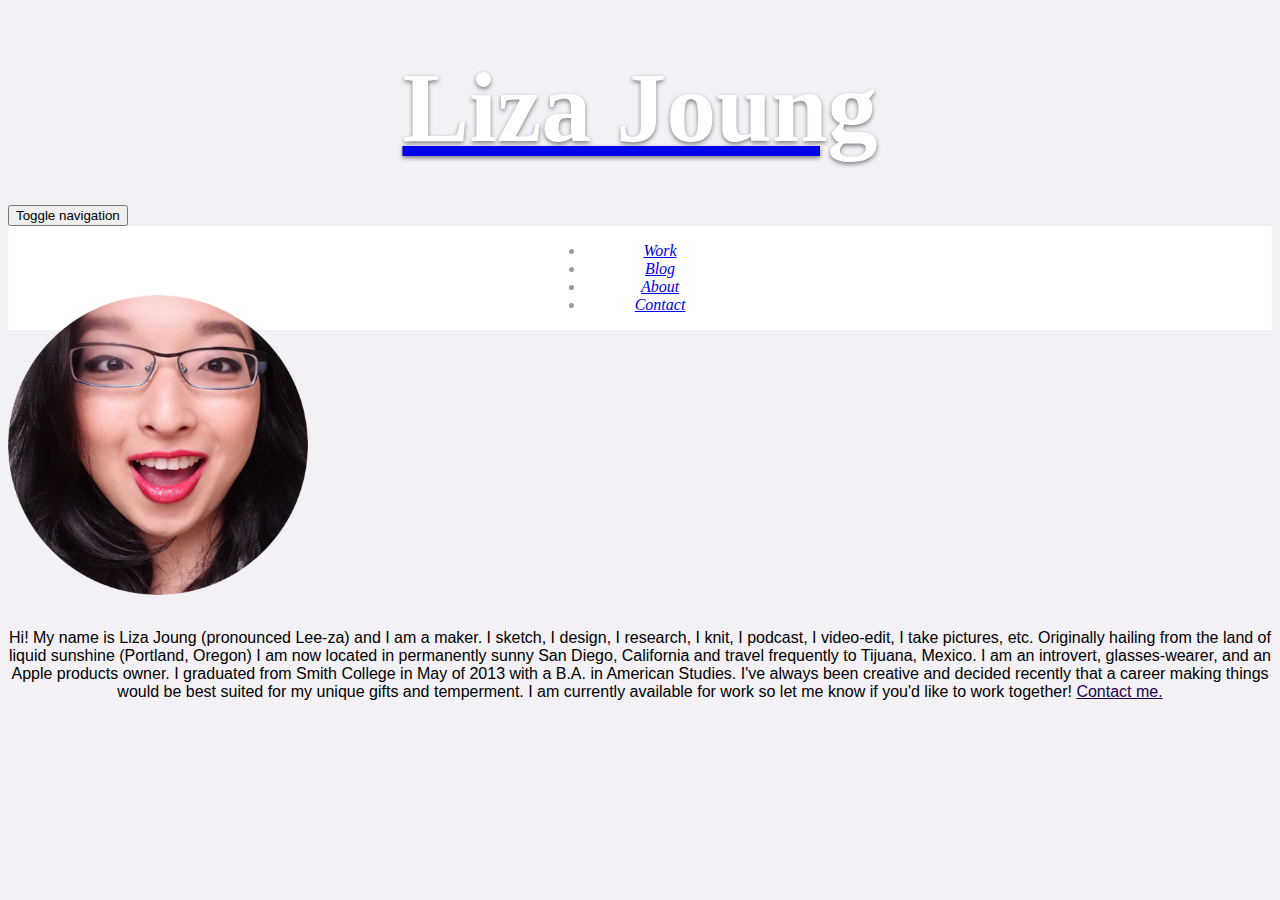
<file: about.html>
<!DOCTYPE html>
<html lang="">
	<head>
		<meta charset="utf-8">
		<meta http-equiv="X-UA-Compatible" content="IE=edge">
		<meta name="viewport" content="width=device-width, initial-scale=1">
		<title>Title Page</title>

		<!-- Latest compiled and minified CSS -->
		<link rel="stylesheet" href="https://maxcdn.bootstrapcdn.com/bootstrap/3.3.6/css/bootstrap.min.css" integrity="sha384-1q8mTJOASx8j1Au+a5WDVnPi2lkFfwwEAa8hDDdjZlpLegxhjVME1fgjWPGmkzs7" crossorigin="anonymous">
		<link rel="stylesheet" href="./css/styles.css">

		<!-- HTML5 Shim and Respond.js IE8 support of HTML5 elements and media queries -->
		<!-- WARNING: Respond.js doesn't work if you view the page via file:// -->
		<!--[if lt IE 9]>
			<script src="https://oss.maxcdn.com/libs/html5shiv/3.7.0/html5shiv.js"></script>
			<script src="https://oss.maxcdn.com/libs/respond.js/1.4.2/respond.min.js"></script>
		<![endif]-->
	</head>

	<body>
		<div class="container-fluid">
  			<!-- This is the header -->
  			<div class="row">
  				<!-- This is my name -->
  				<div class="row">
  					<div class="col-lg-1"> </div>
  					<div class="col-lg-10">
  						<h1>
							<a href="index.html"> <p class="titleName">
								Liza Joung
							</p></a>
  						</h1>
  					</div>
  					<div class="col-lg-1"></div>
 				</div>
 			</div>

 			<!-- This is for navbar spacing -->
 			<div class="row">
				<div class="col-sm-1"></div>
				<div class="col-sm-10">
 					<!-- This is the navigation -->
					<nav class="navbar navbar-default">

   			 			<!-- Brand and toggle get grouped for better mobile display -->
 		    			<div class="navbar-header">
     						<button type="button" class="navbar-toggle collapsed" data-toggle="collapse" data-target="#bs-example-navbar-collapse-1" aria-expanded="false">
        						<span class="sr-only">Toggle navigation</span>
        						<span class="icon-bar"></span>
      			    			<span class="icon-bar"></span>
        						<span class="icon-bar"></span>
     						</button>
   						</div>

   		 				<!-- Collect the nav links, forms, and other content for toggling -->
   						<div class="collapse navbar-collapse" id="bs-example-navbar-collapse-1">
      						<ul class="nav navbar-nav">
        						<li><a href="index.html">Work</a></li>
								<li><a href="blog.html">Blog</a></li>
								<li><a href="about.html">About</a></li>
								<li><a href="contact.html">Contact</a>
     		 				</ul>
     					</div>
					</nav>
				</div>
				<div class="col-sm-1"></div>
			</div>

 			<!-- This is the body -->
 			<div class="row">
 				<div class="col-sm-4"></div>
 				<div class="col-sm-4">
 					<img src="./images/faceoval2.png" width="300px" height="300px" class= "center-block img-responsive"/>
 				</div>
 				<div class="col-sm-4"></div>
 			</div>

 			<div class="row">
 				<div class="col-sm-1"></div>
 				<div class="col-sm-10">
 					<p class="aboutDescription">
 						Hi! My name is Liza Joung (pronounced Lee-za) and I am a maker. I sketch, I design, I research,
						I knit, I podcast, I video-edit, I take pictures, etc. Originally hailing from the land of
						liquid sunshine (Portland, Oregon) I am now located in permanently sunny San Diego, California
						and travel frequently to Tijuana, Mexico. I am an introvert, glasses-wearer, and an Apple
						products owner. I graduated from Smith College in May of 2013 with a B.A. in American Studies.
						I've always been creative and decided recently that a career making things would be best suited
						for my unique gifts and temperment. I am currently available for work so let me know if you'd
						like to work together! <a href="contact.html" class="purplelinks">Contact me.</a>
 					</p>
 				</div>
 				<div class="col-sm-1"></div>
 			</div>

		</div>

		<!-- jQuery -->
		<script src="http://code.jquery.com/jquery-2.0.0.min.js"></script>
		<!-- Latest compiled and minified JavaScript -->
		<script src="https://maxcdn.bootstrapcdn.com/bootstrap/3.3.6/js/bootstrap.min.js" integrity="sha384-0mSbJDEHialfmuBBQP6A4Qrprq5OVfW37PRR3j5ELqxss1yVqOtnepnHVP9aJ7xS" crossorigin="anonymous"></script>

	</body>
</html>
</file>
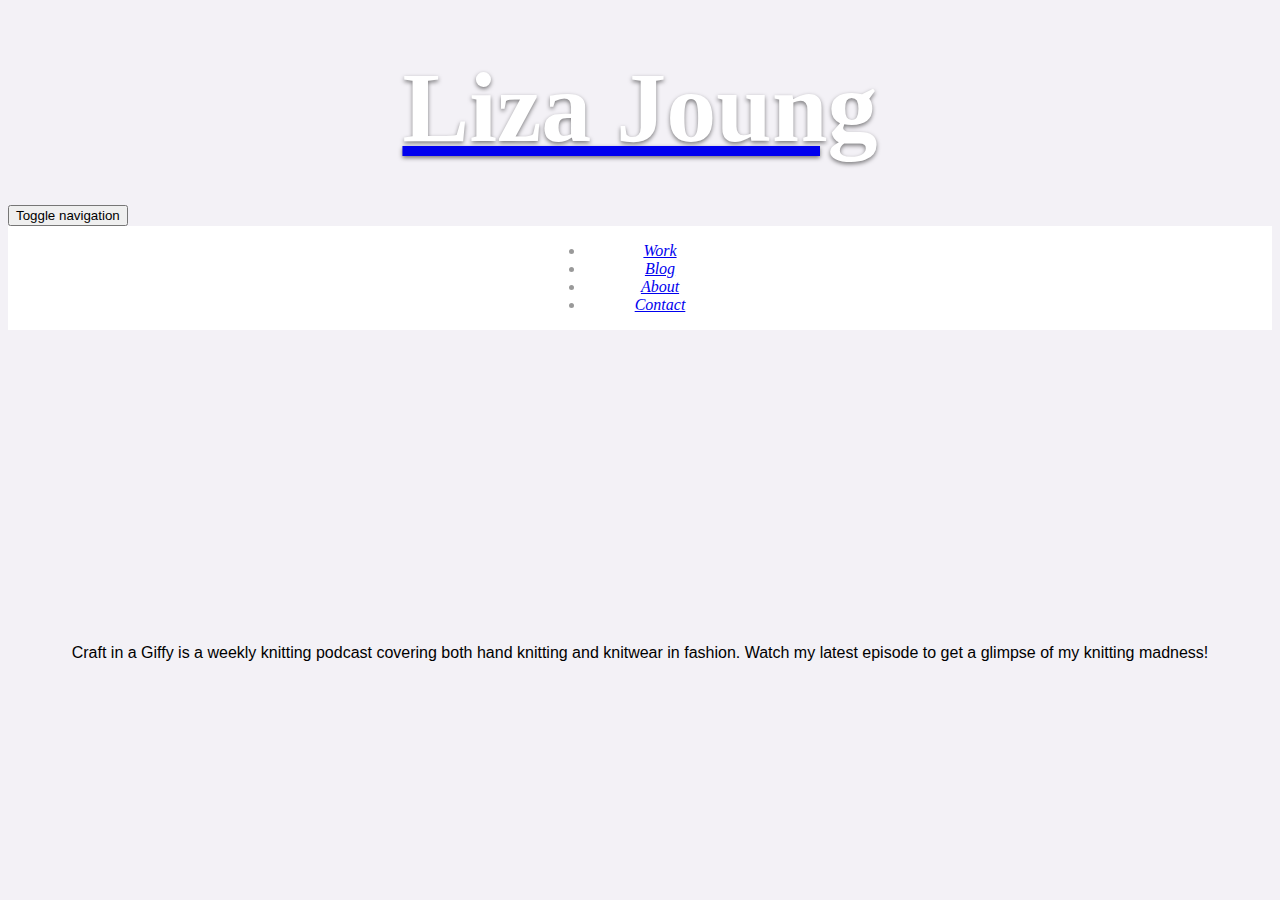
<file: blog.html>
<!DOCTYPE html>
<html lang="">
	<head>
		<meta charset="utf-8">
		<meta http-equiv="X-UA-Compatible" content="IE=edge">
		<meta name="viewport" content="width=device-width, initial-scale=1">
		<title>Title Page</title>

		<!-- Latest compiled and minified CSS -->
		<link rel="stylesheet" href="https://maxcdn.bootstrapcdn.com/bootstrap/3.3.6/css/bootstrap.min.css" integrity="sha384-1q8mTJOASx8j1Au+a5WDVnPi2lkFfwwEAa8hDDdjZlpLegxhjVME1fgjWPGmkzs7" crossorigin="anonymous">
		<link rel="stylesheet" href="./css/styles.css">

		<!-- HTML5 Shim and Respond.js IE8 support of HTML5 elements and media queries -->
		<!-- WARNING: Respond.js doesn't work if you view the page via file:// -->
		<!--[if lt IE 9]>
			<script src="https://oss.maxcdn.com/libs/html5shiv/3.7.0/html5shiv.js"></script>
			<script src="https://oss.maxcdn.com/libs/respond.js/1.4.2/respond.min.js"></script>
		<![endif]-->
	</head>

	<body>
		<div class="container-fluid">
  			<!-- This is the header -->
  			<div class="row">
  				<!-- This is my name -->
  				<div class="row">
  					<div class="col-lg-1"> </div>
  					<div class="col-lg-10">
  						<h1>
							<a href="index.html"> <p class="titleName">
								Liza Joung
							</p></a>
  						</h1>
  					</div>
  					<div class="col-lg-1"></div>
 				</div>
 			</div>

			<!-- This is for navbar spacing -->

			<div class="row">
				<div class="col-sm-1"></div>
				<div class="col-sm-10">
 					<!-- This is the navigation -->
					<nav class="navbar navbar-default">
   			 			<!-- Brand and toggle get grouped for better mobile display -->
 		    			<div class="navbar-header">
     						<button type="button" class="navbar-toggle collapsed" data-toggle="collapse" data-target="#bs-example-navbar-collapse-1" aria-expanded="false">
        						<span class="sr-only">Toggle navigation</span>
        						<span class="icon-bar"></span>
      			    			<span class="icon-bar"></span>
        						<span class="icon-bar"></span>
     						</button>
   						</div>

   		 				<!-- Collect the nav links, forms, and other content for toggling -->
   						<div class="collapse navbar-collapse" id="bs-example-navbar-collapse-1">
      						<ul class="nav navbar-nav">
        						<li><a href="index.html">Work</a></li>
								<li><a href="blog.html">Blog</a></li>
								<li><a href="about.html">About</a></li>
								<li><a href="contact.html">Contact</a>
     		 				</ul>
     					</div>
					</nav>
				</div>
    			<div class="col-sm-1"></div>
			</div>

 			<!-- This is the body -->
			<div class="row">
				<div class="col-sm-1"></div>
				<div class="col-sm-10">
					<iframe class="center-block" width="560" height="315" src="https://www.youtube.com/embed/yFqd9pUgsMI" frameborder="0" allowfullscreen></iframe>
				</div>
				<div class="col-sm-1"></div>
			</div>

  			<div class="row">
    			<div class="col-sm-1"></div>
    			<div class="col-sm-10">
      				<p class="blogDescription">
        				Craft in a Giffy is a weekly knitting podcast covering both hand knitting and knitwear in
						fashion. Watch my latest episode to get a glimpse of my knitting madness!
      				</p>
    			</div>
    			<div class="col-sm-1"></div>
  			</div>

		</div>

		<!-- jQuery -->
		<script src="http://code.jquery.com/jquery-2.0.0.min.js"></script>
		<!-- Latest compiled and minified JavaScript -->
		<script src="https://maxcdn.bootstrapcdn.com/bootstrap/3.3.6/js/bootstrap.min.js" integrity="sha384-0mSbJDEHialfmuBBQP6A4Qrprq5OVfW37PRR3j5ELqxss1yVqOtnepnHVP9aJ7xS" crossorigin="anonymous"></script>

	</body>
</html>
</file>
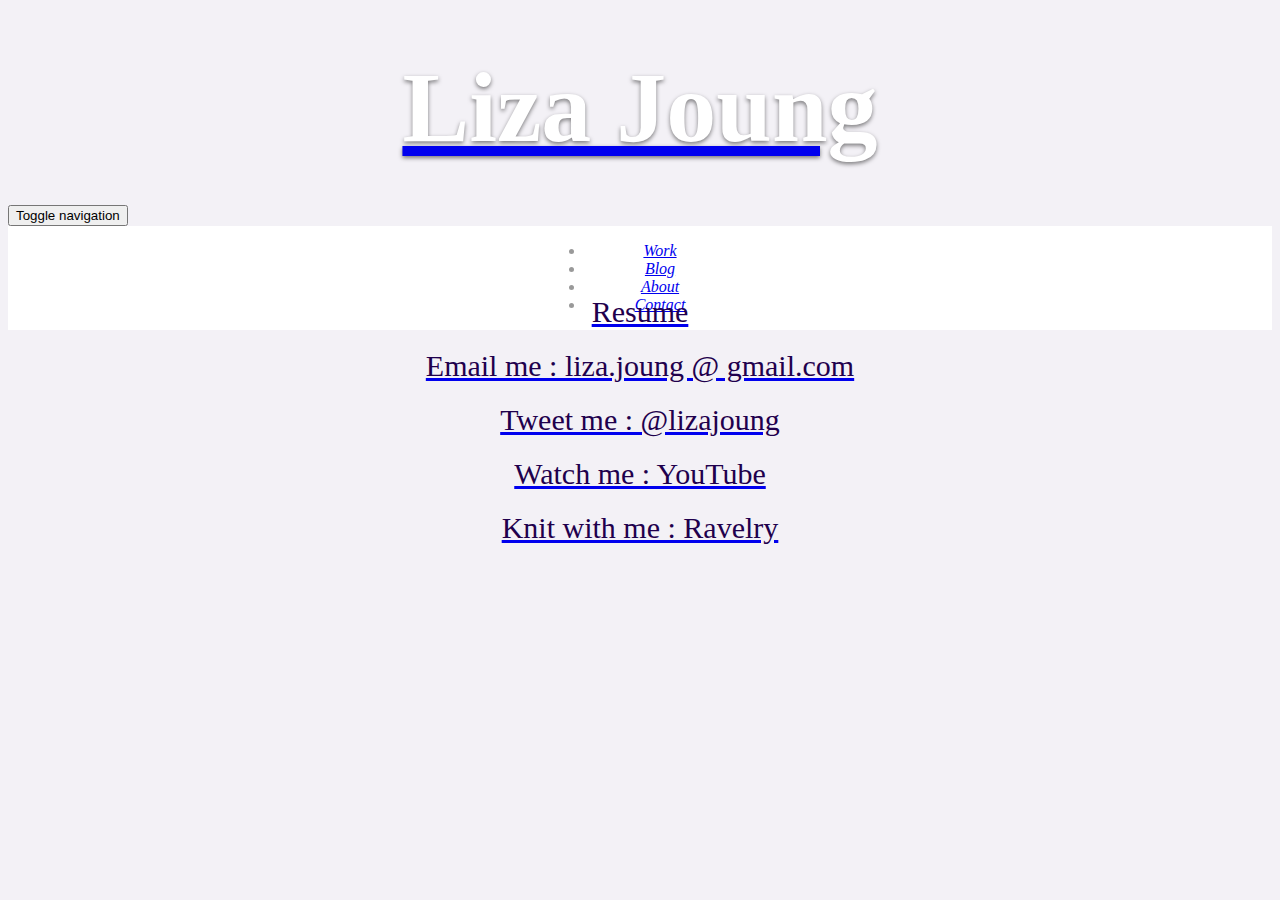
<file: contact.html>
<!DOCTYPE html>
<html lang="">
	<head>
		<meta charset="utf-8">
		<meta http-equiv="X-UA-Compatible" content="IE=edge">
		<meta name="viewport" content="width=device-width, initial-scale=1">
		<title>Title Page</title>

		<!-- Latest compiled and minified CSS -->
		<link rel="stylesheet" href="https://maxcdn.bootstrapcdn.com/bootstrap/3.3.6/css/bootstrap.min.css"
			  integrity="sha384-1q8mTJOASx8j1Au+a5WDVnPi2lkFfwwEAa8hDDdjZlpLegxhjVME1fgjWPGmkzs7" crossorigin="anonymous">
		<link rel="stylesheet" href="./css/styles.css">

		<!-- HTML5 Shim and Respond.js IE8 support of HTML5 elements and media queries -->
		<!-- WARNING: Respond.js doesn't work if you view the page via file:// -->
		<!--[if lt IE 9]>
			<script src="https://oss.maxcdn.com/libs/html5shiv/3.7.0/html5shiv.js"></script>
			<script src="https://oss.maxcdn.com/libs/respond.js/1.4.2/respond.min.js"></script>
		<![endif]-->
	</head>

	<body>
		<div class="container-fluid">

			<!-- This is my name -->
			<div class="row">
  					<div class="col-lg-1"> </div>
  					<div class="col-lg-10">
  						<h1>
							<a href="index.html"> <p class="titleName">
								Liza Joung
							</p></a>
  						</h1>
  					</div>
  					<div class="col-lg-1"></div>
 				</div>

 			<!-- This is for navbar spacing -->
 			<div class="row">
				<div class="col-sm-1"></div>
				<div class="col-sm-10">

 					<!-- This is the navigation -->
					<nav class="navbar navbar-default">

   					 <!-- Brand and toggle get grouped for better mobile display -->
 		    		<div class="navbar-header">
     					<button type="button" class="navbar-toggle collapsed" data-toggle="collapse"
							data-target="#bs-example-navbar-collapse-1" aria-expanded="false">
        					<span class="sr-only">Toggle navigation</span>
        					<span class="icon-bar"></span>
							<span class="icon-bar"></span>
        					<span class="icon-bar"></span>
     					</button>
   					</div>

   		 			<!-- Collect the nav links, forms, and other content for toggling -->
   					<div class="collapse navbar-collapse" id="bs-example-navbar-collapse-1">
      					<ul class="nav navbar-nav">
        					<li><a href="index.html">Work</a></li>
							<li><a href="blog.html">Blog</a></li>
							<li><a href="about.html">About</a></li>
							<li><a href="contact.html">Contact</a></li>
     		 			</ul>
     				</div>
					</nav>
				</div>
    			<div class="col-sm-1"></div>
			</div>

 			<!-- This is the body -->
 			<div class="row">
 				<div class="col-sm-4"></div>
 				<div class="col-sm-4">
					<a href="#" target="_blank"><p class="contactItems"> Resume </p></a>
    			</div>
 				<div class="col-sm-4"></div>
 			</div>

			<div class="row">
				<div class="col-sm-3"></div>
				<div class="col-sm-6">
					<a href="mailto:liza.joung@gmail.com" target="_blank"><p class="contactItems"> Email me : liza.joung @ gmail.com </p></a>
				</div>
				<div class="col-sm-3"></div>
			</div>

			<div class="row">
				<div class="col-sm-4"></div>
				<div class="col-sm-4">
					<a href="https://twitter.com/lizajoung" target="_blank"><p class="contactItems"> Tweet me : @lizajoung </p></a>
				</div>
				<div class="col-sm-4"></div>
			</div>

			<div class="row">
				<div class="col-sm-4"></div>
				<div class="col-sm-4">
					<a href="https://www.youtube.com/channel/UCbGpusuuG8Ag0Igu2g2K6sA" target="_blank"><p class="contactItems"> Watch me : YouTube </p></a>
				</div>
				<div class="col-sm-4"></div>
			</div>

			<div class="row">
				<div class="col-sm-4"></div>
				<div class="col-sm-4">
					<a href="http://www.ravelry.com/people/craftinagiffy" target="_blank">
						<p class="contactItems"> Knit with me : Ravelry </p></a>
		</div>
				<div class="col-sm-4"></div>
			</div>
		</div>

		<!-- jQuery -->
		<script src="http://code.jquery.com/jquery-2.0.0.min.js"></script>
		<!-- Latest compiled and minified JavaScript -->
		<script src="https://maxcdn.bootstrapcdn.com/bootstrap/3.3.6/js/bootstrap.min.js" integrity="sha384-0mSbJDEHialfmuBBQP6A4Qrprq5OVfW37PRR3j5ELqxss1yVqOtnepnHVP9aJ7xS" crossorigin="anonymous"></script>
	</body>
</html>
</file>
<file: css/styles.css>
/* Background */
body{
	background-color: #F3F1F6;
}

/* Liza Joung: */
.titleName {
	text-align:center;
	font-family: "CarroisGothicSC-Regular";
	font-size: 100px;
	color: #FFFFFF;
	text-shadow: 0px 2px 4px rgba(0,0,0,0.50);
	margin: 50px 0px 40px 0px;
}

/* Navbar */
.navbar{
	min-height: 10px;
	max-height: 40px;
	border: transparent;
	margin-bottom: 50px;
}

.nav, .navbar-nav {
	display: inline-block;
    float: none;
}

.nav, .navbar-default {
	z-index: 999;
}

.navbar-nav>li>a {
	padding-top: 5px;
	padding-bottom: 0px;
}

.navbar-collapse {
	text-align: center;
	background: #FFFFFF;
}

.navbarBottomLeft {
	margin: 0px 300px 0px 0px;
}

.navbarBottomRight {
	margin: 0px 0px 0px 300px;
}

/* Navbar list items */
li {
	min-width: 150px;
	font-family: "KaushanScript-Regular", serif;
	color: rgba(0,0,0,0.40);
	height: auto;
	font-style: italic;
}

/* Body for Home Page*/
.titleProject {
	font-family: "CarroisGothicSC-Regular";
	text-align: left;
	font-size: 20px;
	margin: 50px 0px 0px 0px;
}

.titleDate {
	font-family: "CarroisGothicSC-Regular";
	text-align: left;
	font-size: 14px;
}

.titleDescription {
	font-family: "Helvetica Neue", Helvetica, Arial, sans-serif;
	text-align: right;
	font-size: 14px;
	margin: 50px 0px 40px 0px;
}

/* Body for Work Page*/
.titleWorkProject {
	font-family: "CarroisGothicSC-Regular";
	text-align: center;
	font-size: 30px;
	margin: 0px 0px 50px 0px;
}

.titleWorkDescription {
	font-family: "Helvetica Neue", Helvetica, Arial, sans-serif;
	text-align: center;
	font-size: 14px;
	margin: 30px 0px 30px 0px;
}

.aboutDescription {
	margin: 30px 0px 50px 0px;
	text-align: center;
	font-family: "Helvetica Neue", Helvetica, Arial, sans-serif;
}

/*image control on carousel*/
.carousel-inner > .item > img {
    margin: 0 auto;
}

.carousel-control.left, .carousel-control.right {
    background-image: none
}

.carousel-inner {
	padding-bottom: 100px;
}

/*other image controls*/
.marginimages {
	padding: 10px;
}

/*menu list items*/
.menu {
	text-align: center;
	color: rgba(0,0,0,0.80);
	font-family: "Helvetica Neue", Helvetica, Arial, sans-serif;
	font-size: 14px;
}

.blogDescription {
	margin-top: 30px;
	text-align: center;
	font-family: "Helvetica Neue", Helvetica, Arial, sans-serif;
}

.contactItems {
	font-size: 30px;
	text-align: center;
	font-family: "CarroisGothicSC-Regular";
	margin: 20px;
	color: #1f004d;
}

a.leftbutton {
	-webkit-appearance: button;
	-moz-appearance: button;
	appearance: button;
	text-decoration: none;
	float: left;
	font-family: "CarroisGothicSC-Regular";
	color: rgba(0,0,0,0.70);
	background-color: #FFFFFF;
	margin-bottom: 50px;
	font-size: large;
}

a.rightbutton {
	-webkit-appearance: button;
	-moz-appearance: button;
	appearance: button;
	text-decoration: none;
	float: right;
	font-family: "CarroisGothicSC-Regular";
	color: rgba(0,0,0,0.70);
	background-color: #FFFFFF;
	margin-bottom: 50px;
	font-size: large;
}

a.purplelinks {
	color: #1f004d;
}
</file>
